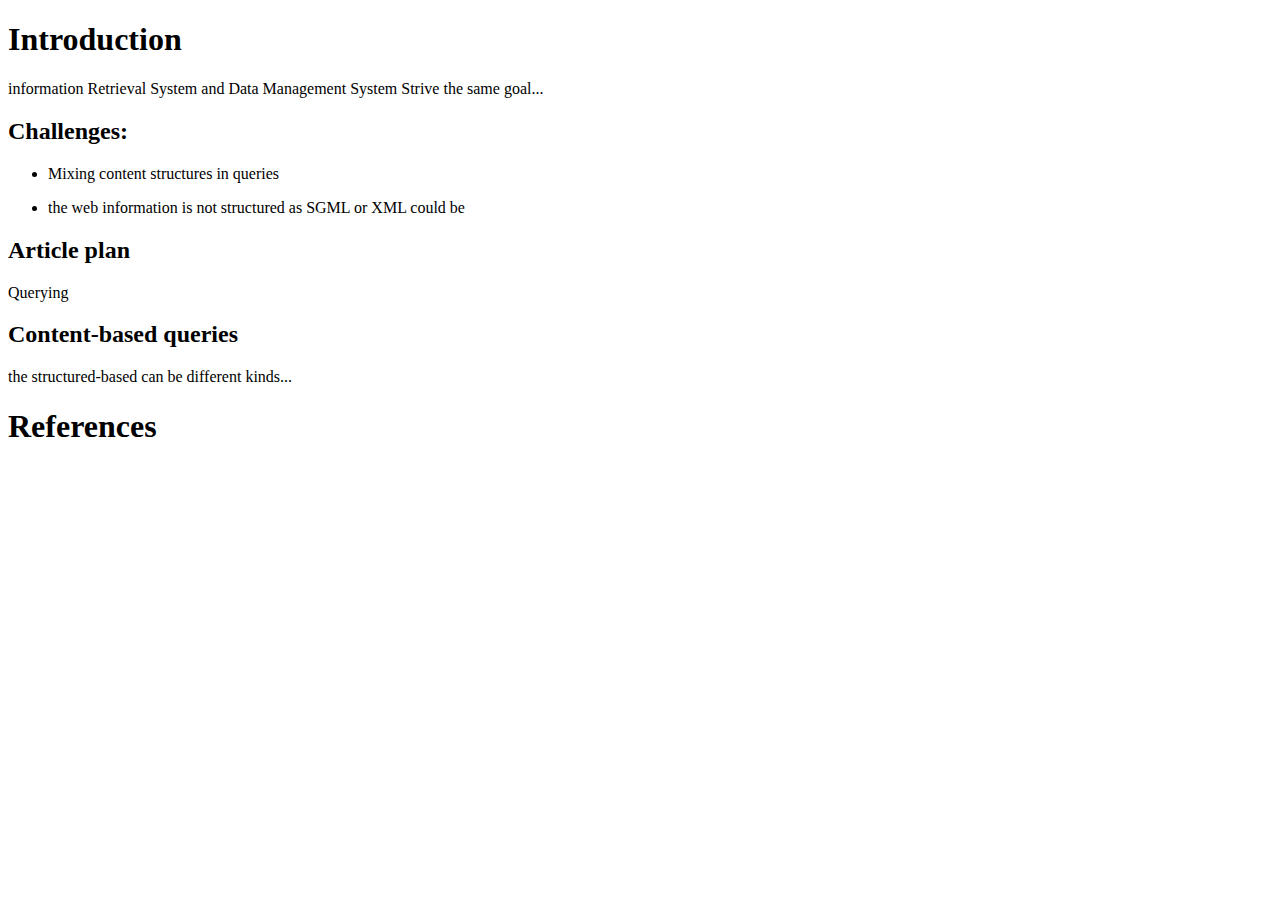
<file: index.html>
<!DOCTYPE html>
<html lang="en">
<head>
    <meta charset="UTF-8">
    <meta name="viewport" content="width=device-width, initial-scale=1.0">
    <title>Document</title>
</head>
<body>
    <h1>Introduction</h1>
    <p>information Retrieval System and Data Management System Strive the same goal...</p>
    <h2>Challenges:</h2>
    <p><ul><li>Mixing content structures in queries</li></ul></p>
    <p><ul><li>the web information is not structured as SGML or XML could be</li></ul></p>
    <h2>Article  plan</h2>
    <hi>Querying</hi>
    <h2>Content-based queries</h2>
    <p>the structured-based can be different kinds...</p>
    <h1>References</h1> 

</body>
</html>
</file>
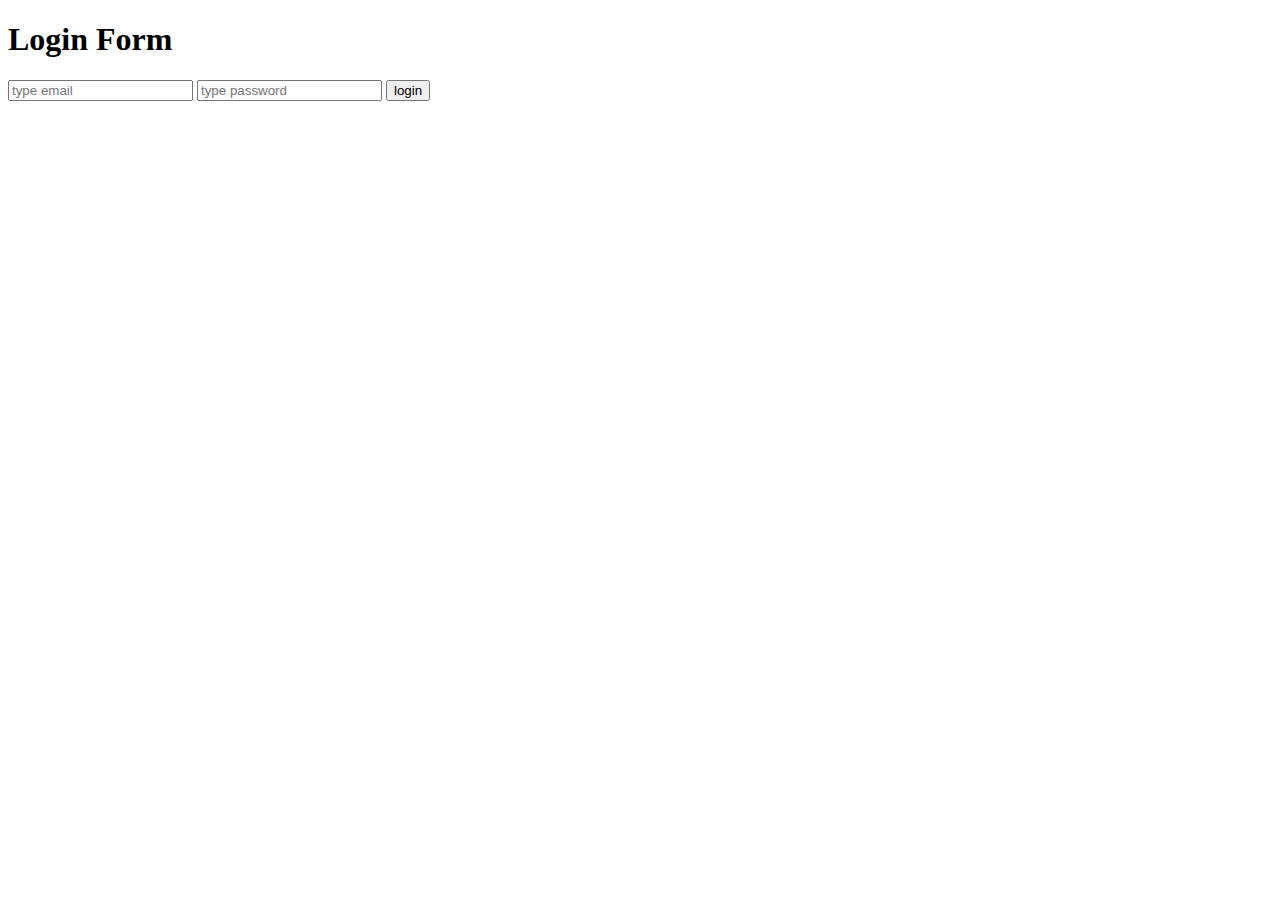
<file: form.html>
<!DOCTYPE html>
<html lang="en">
<head>
    <meta charset="UTF-8">
    <meta name="viewport" content="width=device-width, initial-scale=1.0">
    <title>Document</title>
    <style>
    .mail{
    color: #000
    rgb(180, 214, 195);
    }
    </style>
</head>
<body>
    <h1>Login Form</h1>
    <form method="post">
        <input name="mail" type="email"placeholder="type email"/>
        <input name="pw" type="password"placeholder="type password"/>
        <button> login</button>
    </form>
</body>
</html>
</file>
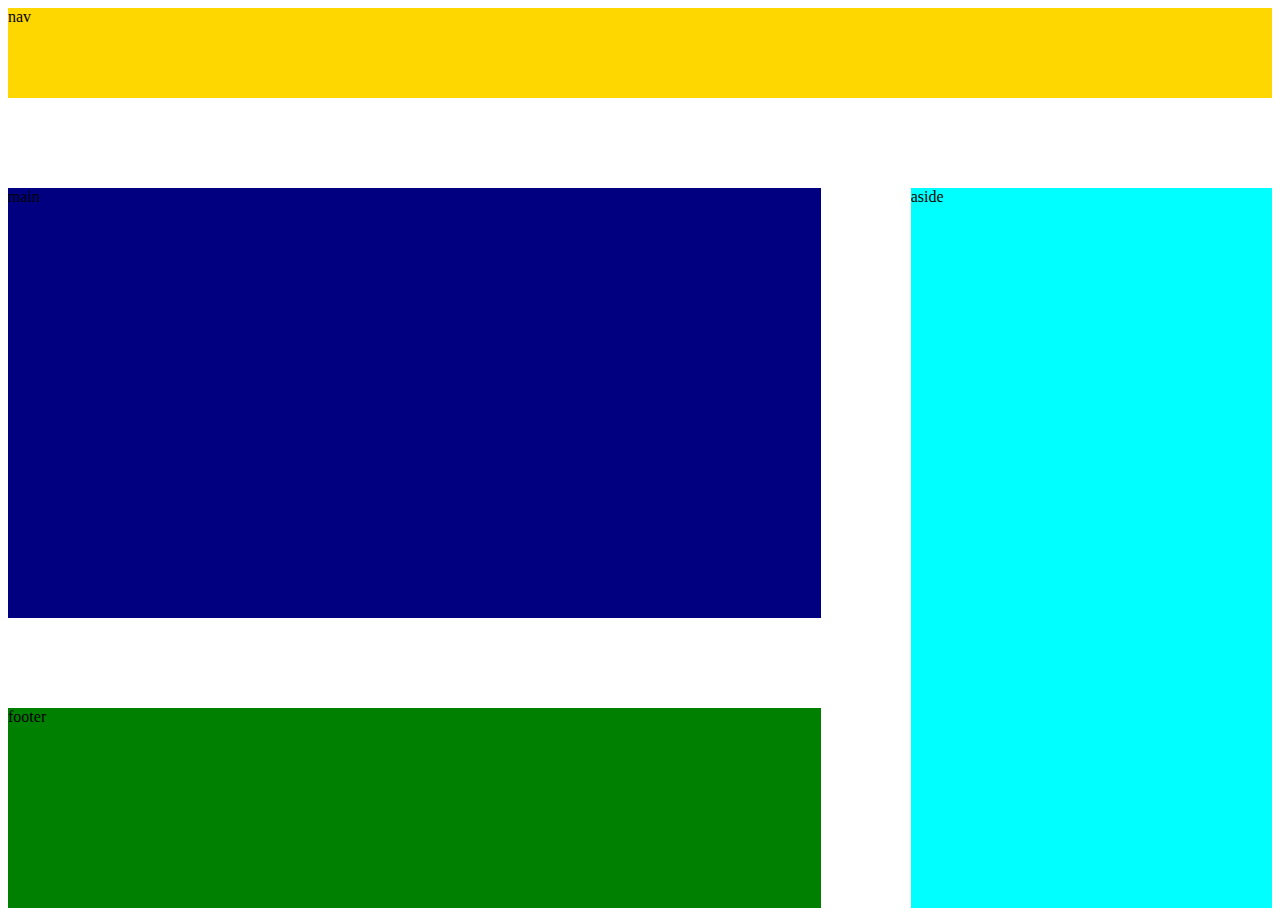
<file: grid.html>
<!DOCTYPE html>
<html lang="en">
<head>
    <meta charset="UTF-8">
    <meta name="viewport" content="width=device-width, initial-scale=1.0">
    <title>Document</title>
    <link rel="stylesheet" href="grid.css">
</head>
<body>
    <div class="container">
        <!-- navigation bar -->
        <nav> nav</nav>
        <!-- contain goes here -->
        <main>main</main>
        <!-- side bar -->
        <aside>aside</aside>
        <!-- footer -->
        <footer>footer</footer>

    </div>
</body>
</html>
</file>
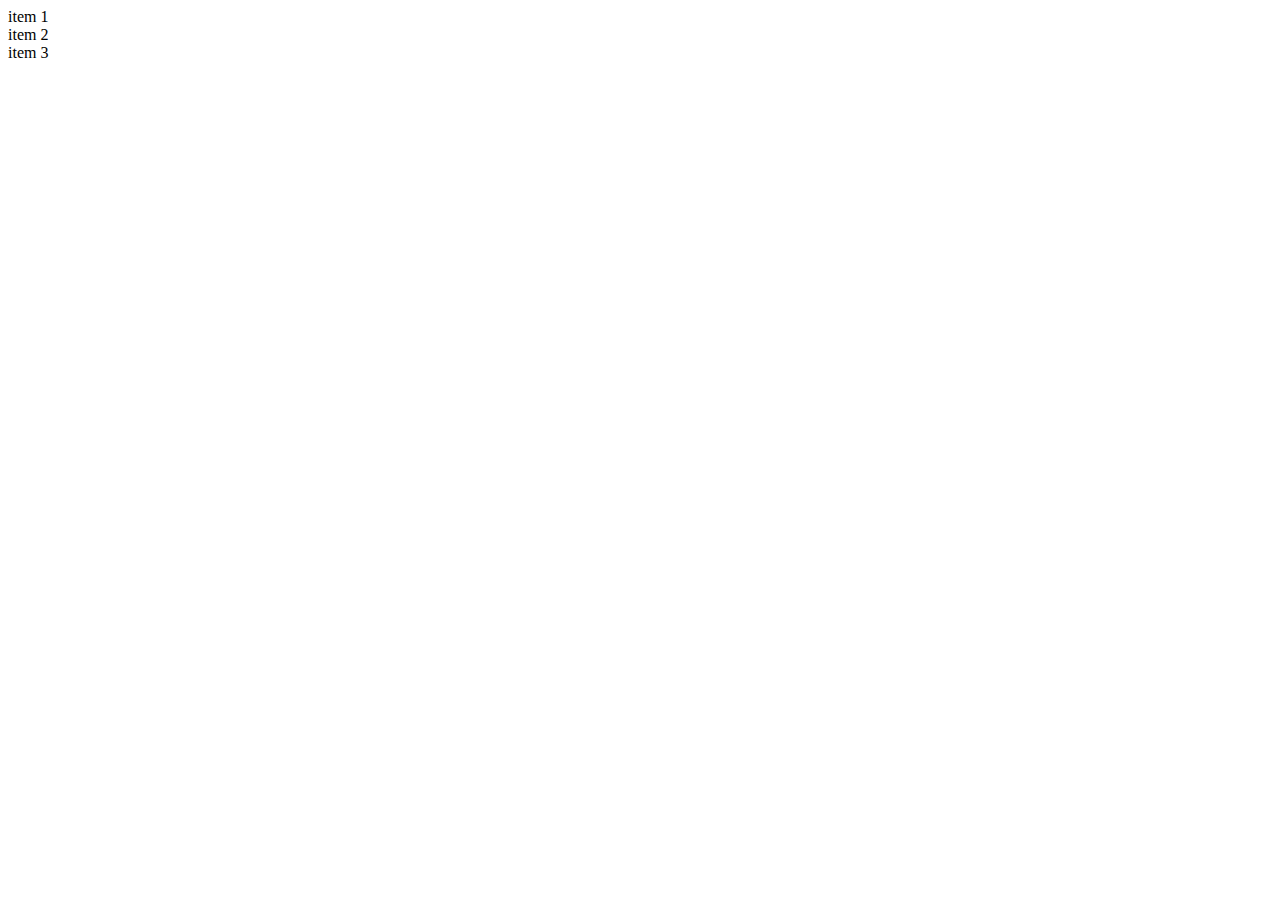
<file: grid2.html>
<!DOCTYPE html>
<html lang="en">
<head>
    <meta charset="UTF-8">
    <meta name="viewport" content="width=device-width, initial-scale=1.0">
    <title>Document</title>
</head>
<body>
    <div class="container">
        <div class="flex-item item-1"> item 1</di>
            <div class="flex-item item-2"> item 2</div>
            <div class="flex-item item-3"> item 3</div>
            </div>
    </div>
    
</body>
</html>
</file>
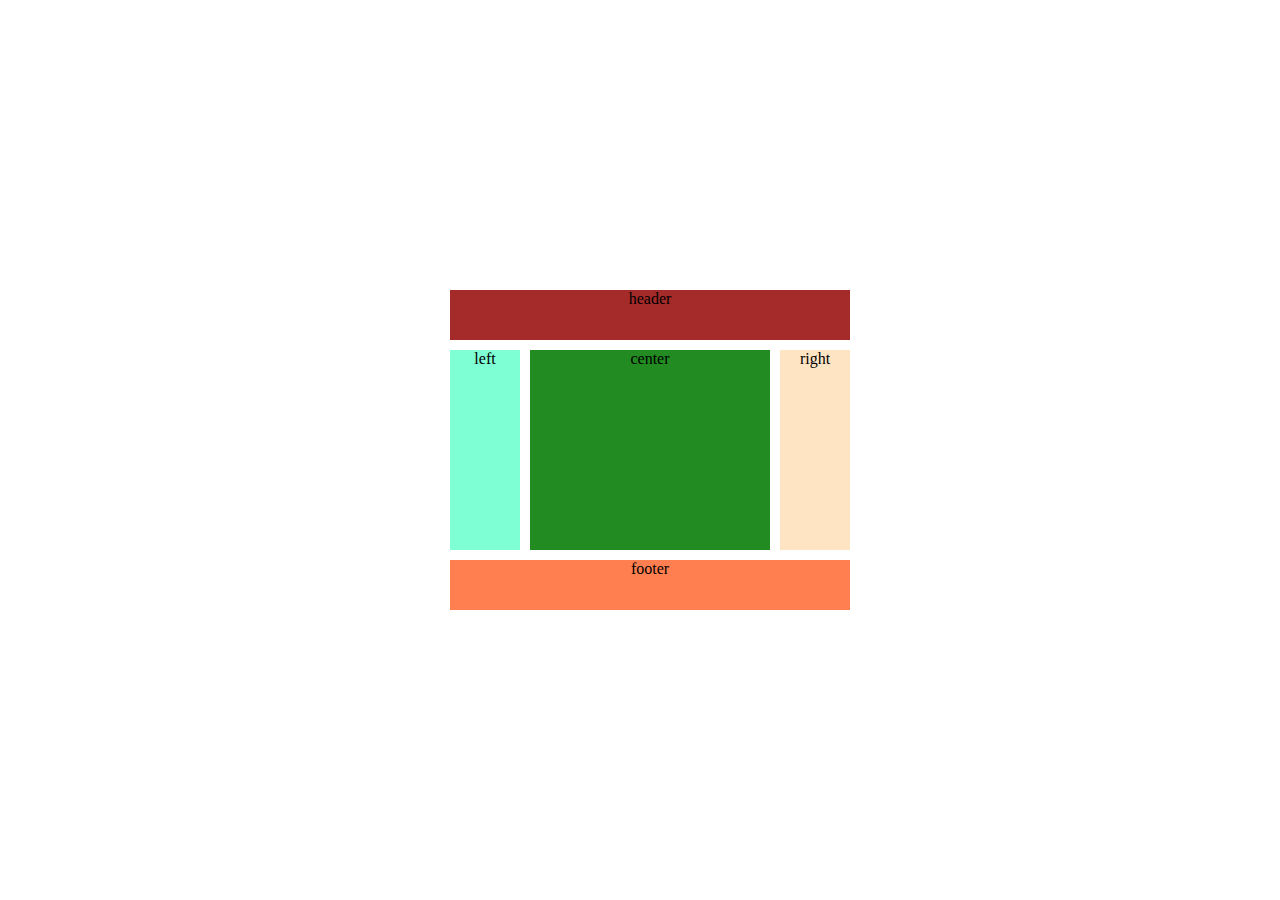
<file: practical1.html>
<!DOCTYPE html>
<html lang="en">
<head>
    <meta charset="UTF-8">
    <meta name="viewport" content="width=device-width, initial-scale=1.0">
    <title>Document</title>
</head>
<style>
    *{
        margin: 0;
        padding: 0;
        box-sizing: border-box;
        text-align: center;
    }
    body{
        height: 100vh;
        display: flex;
        align-items: center;
        justify-content: center;
    }
    .container{
        width: 380px;
        display: grid;
        grid-template-columns: 70px 240px 70px;
        grid-gap: 10px;
        grid-template-rows: 50px 200px 50px;
    }
    .header{
        background-color: brown;
        grid-column: 1/4;
    }
    .left{
        background-color: aquamarine;
    }
    .center{
        background-color: forestgreen;
    }
    .right{
        background-color: bisque;
    }
    .footer{
        background-color: coral;
        grid-column: 1/4;
    }
</style>
<body>
    <div class="container">
        <div class="header">header</div>

        <div class="left">left</div>
        <div class="center">center</div>

        <div class="right">right</div>
        <div class="footer">footer</div>
    </div>
</body>
</html>
</file>
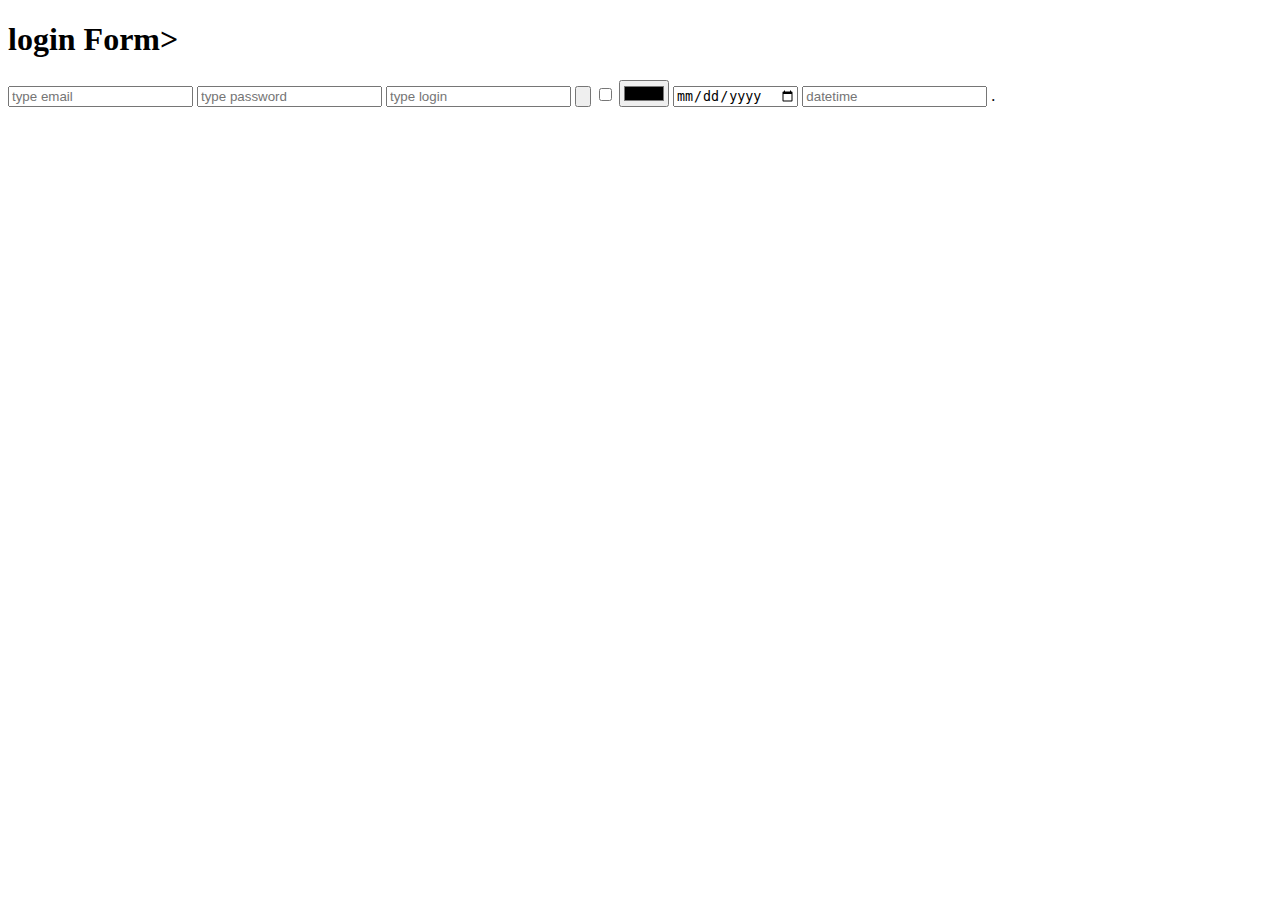
<file: practice.html>
<!DOCTYPE html>
<html lang="en">
<head>
    <meta charset="UTF-8">
    <meta name="viewport" content="width=device-width, initial-scale=1.0">
    <title>Document</title>
</head>
<body>
    <h1>login Form></h1>
    <input type="email"placeholder="type email">
    <input type="password"placeholder="type password">
    <input type="login"placeholder="type login">
    <input type="button"placeholder="type button">
    <input type="checkbox"placeholder="type checkbox">
    <input type="color"placeholder="type color">
    <input type="date"placeholder="date">
    <input type="datetime"placeholder="datetime">
</body>
</html>
















.
<body>
    
</body>
</html>
</file>
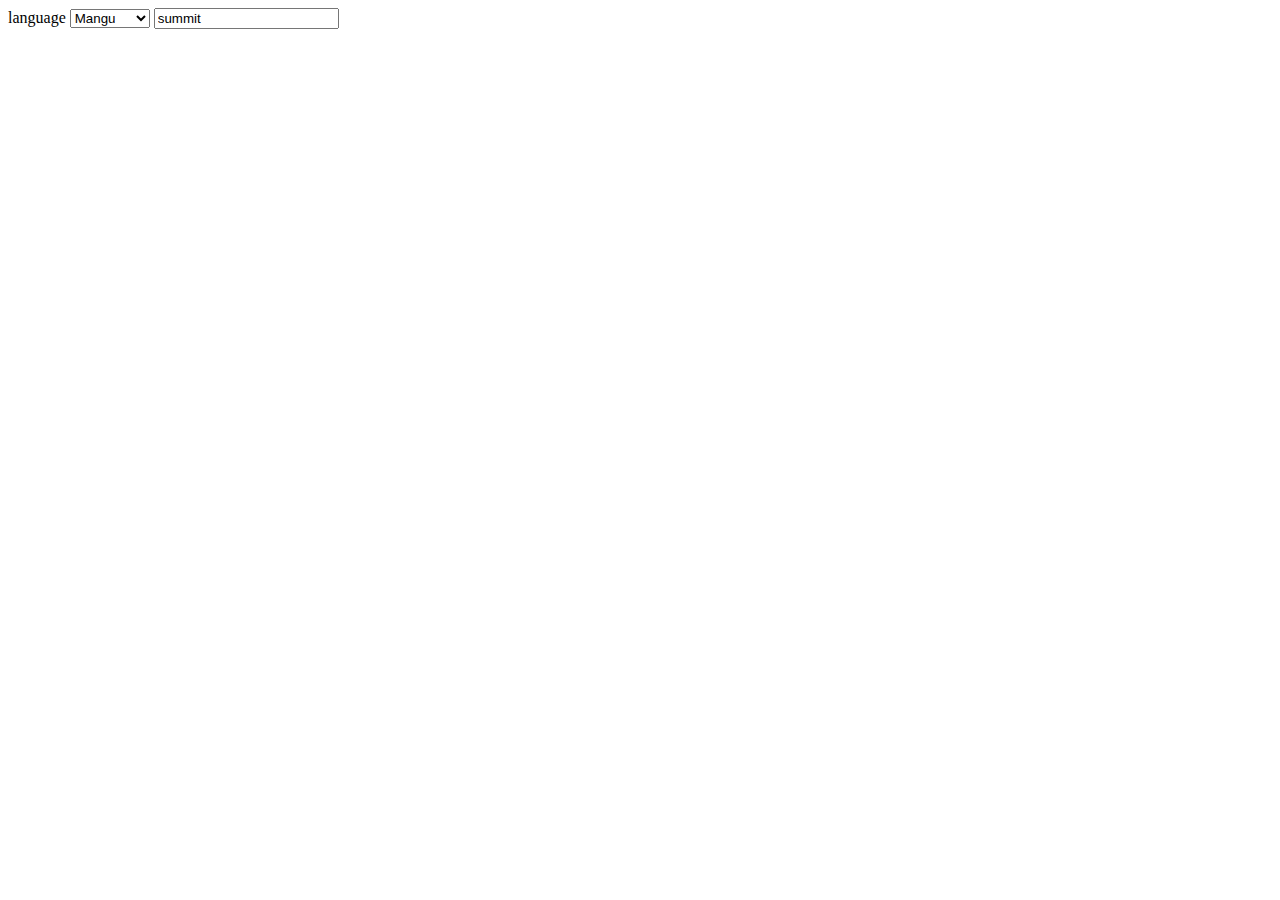
<file: practice2.html>
<!DOCTYPE html>
<html lang="en">
<head>
    <meta charset="UTF-8">
    <meta name="viewport" content="width=device-width, initial-scale=1.0">
    <title>Document</title>
</head>
<body>
 <form action="£"
 <label for="lang">language</label>
 <select name="language" id="lang">
    <option value="mangu"> Mangu</option>
    <option value="bassa">Bassa</option>
    <option value="jos south">Jos south</option>
    <option value="bokkos">Bokkos</option>
    <option value="mikang">Mikang</option>
    
    
</select>
<input type="summit" value="summit"/>
</body>
</html>
</file>
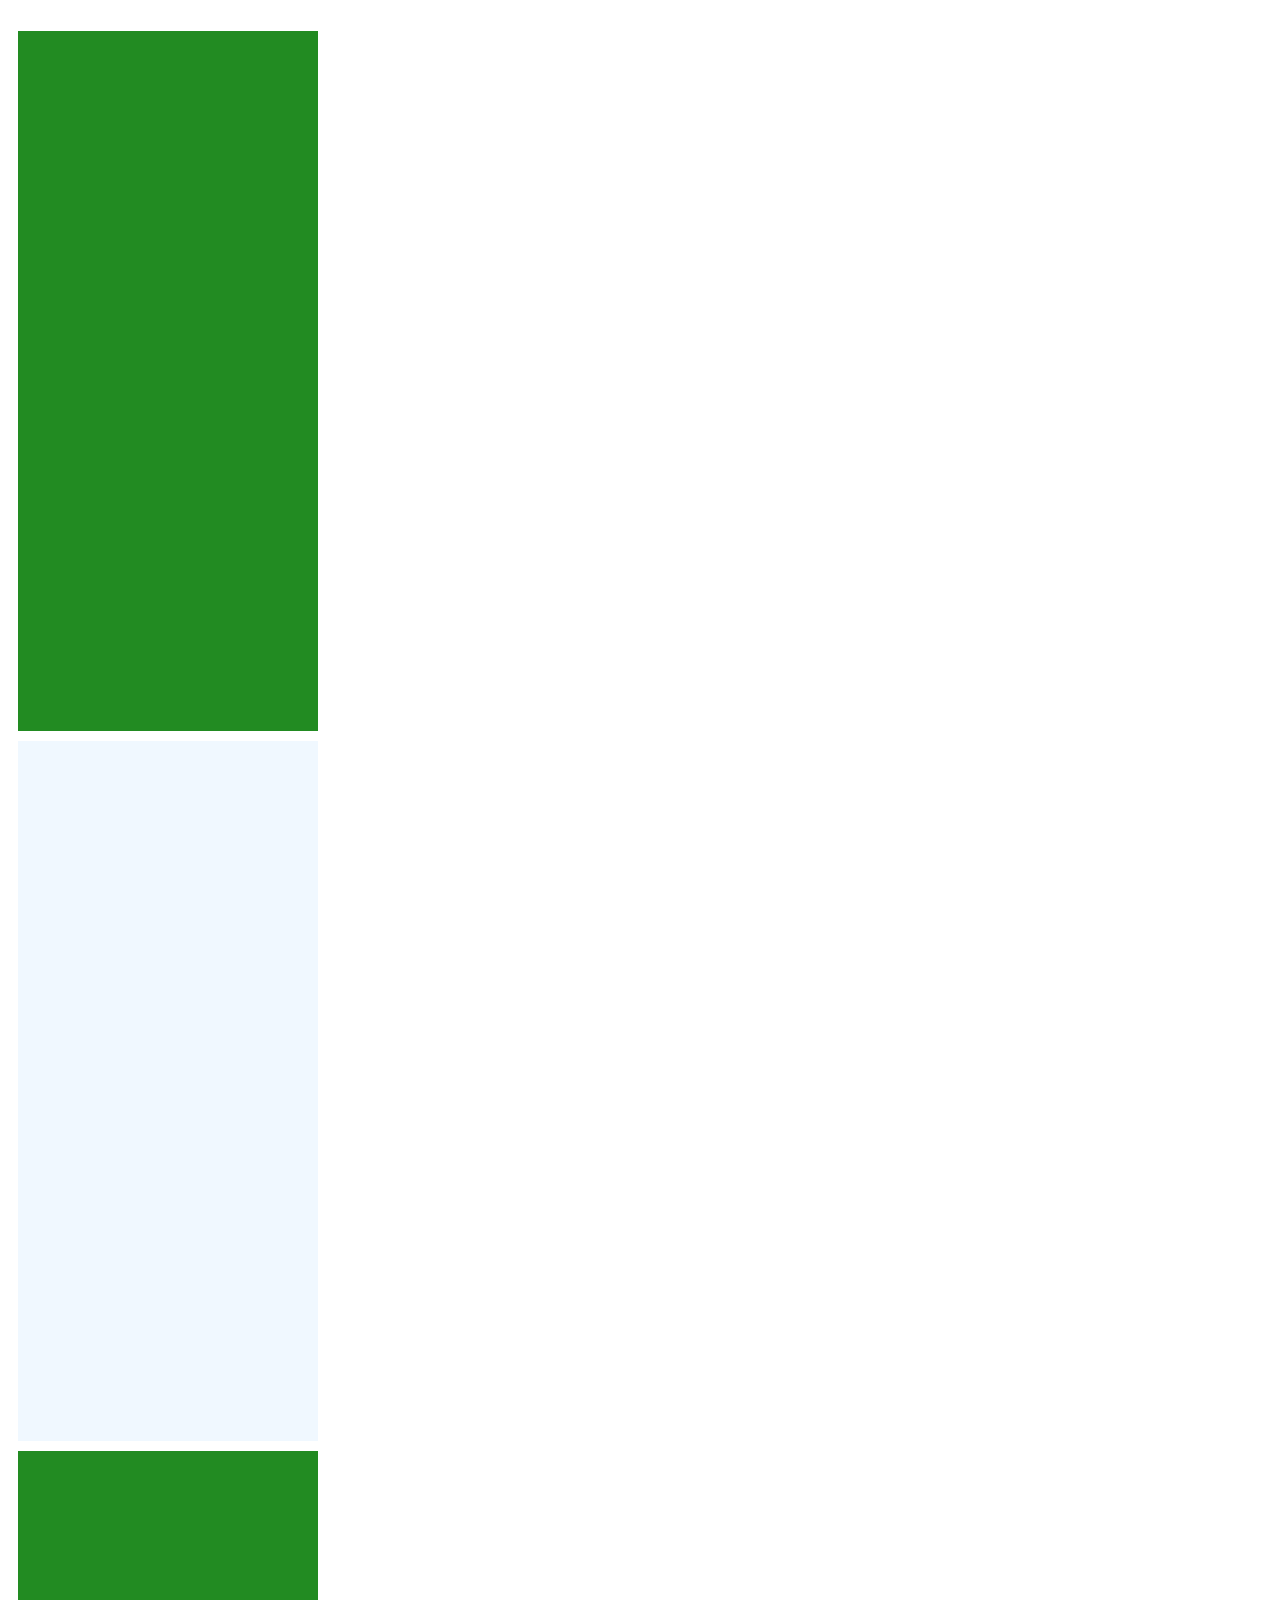
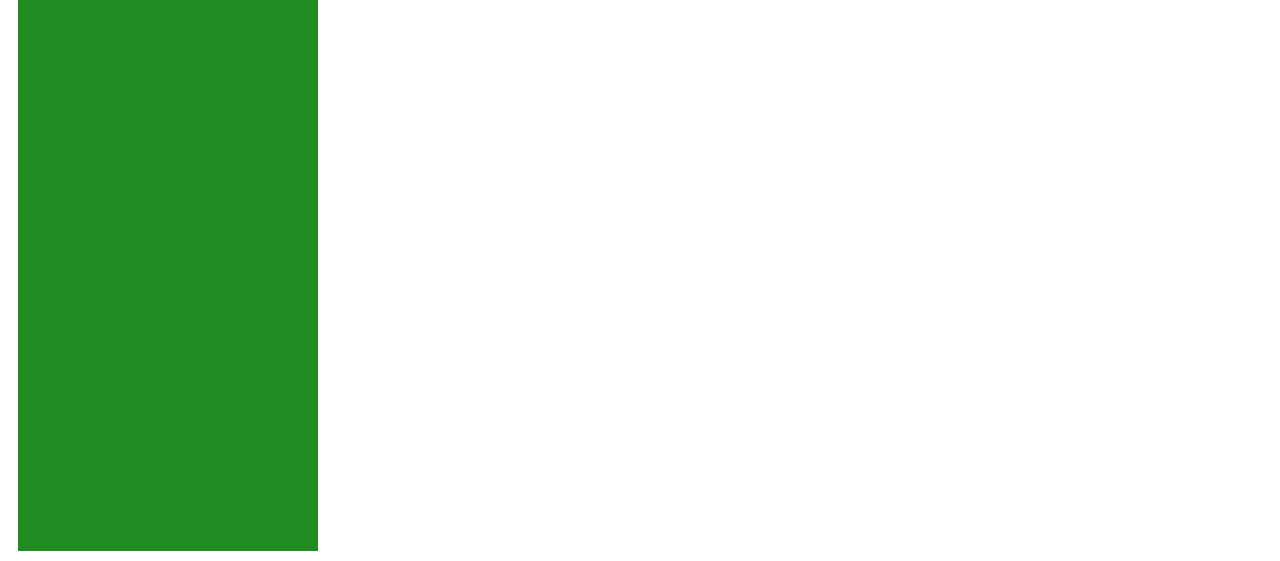
<file: sch.html>
<!DOCTYPE html>
<html lang="en">
<head>
    <meta charset="UTF-8">
    <meta name="viewport" content="width=device-width, initial-scale=1.0">
    <title>Document</title>
    <style>
        .nigerian flag{
            width: 500px;
            margin: 100px;
            }
            .parent{
                display: table-row;
                flex-direction: row-reverse;
            }
           .green{
            background-color: forestgreen;
           }
        .white{
            background-color: aliceblue;
        }
        .green{
            background-color: forestgreen;
        }
        .rectangle {
            width: 300px;
            height: 700px;
            margin: 10px 10px 10px 10px;
            float: auto;
        }
    </style>
</head>
<body>
    <h1 nigeria a powerful></H1>
        <h2 natures and cultures></H2>
 <div class="nigerian flag">
    <div class="parent" >
        <div class="green"></div>
        <div class="white"></div>
    </div> 
    <div class="rectangle green"></div>
    <div class="rectangle white"></div>
    <div class="rectangle green"></div>
</div>
</body>
</html>
</file>
<file: grid.css>
.container{
    display: grid;
    grid-template-columns: repeat(12, 1fr);
    min-height: 100vh;
    grid-template-rows: 90px auto 200px ;
    min-height:100vh ;
    gap: 90px;
}

nav{
    background-color:gold ;
    grid-column-start: 1;
    grid-column-end: 13;
    grid-template-rows: 90;
}
main {
    background-color:navy ;
    grid-column-start: 1;
    grid-column-end: 9;
}

aside {
    background-color:aqua ;
    grid-column-start: 9;
    grid-column-end: 13;
    grid-row-start: 2;
    grid-row-end: 4;
}
footer{
    background-color: green;
    grid-column-start:1 ;
    grid-column-end: 9;
}
</file>
